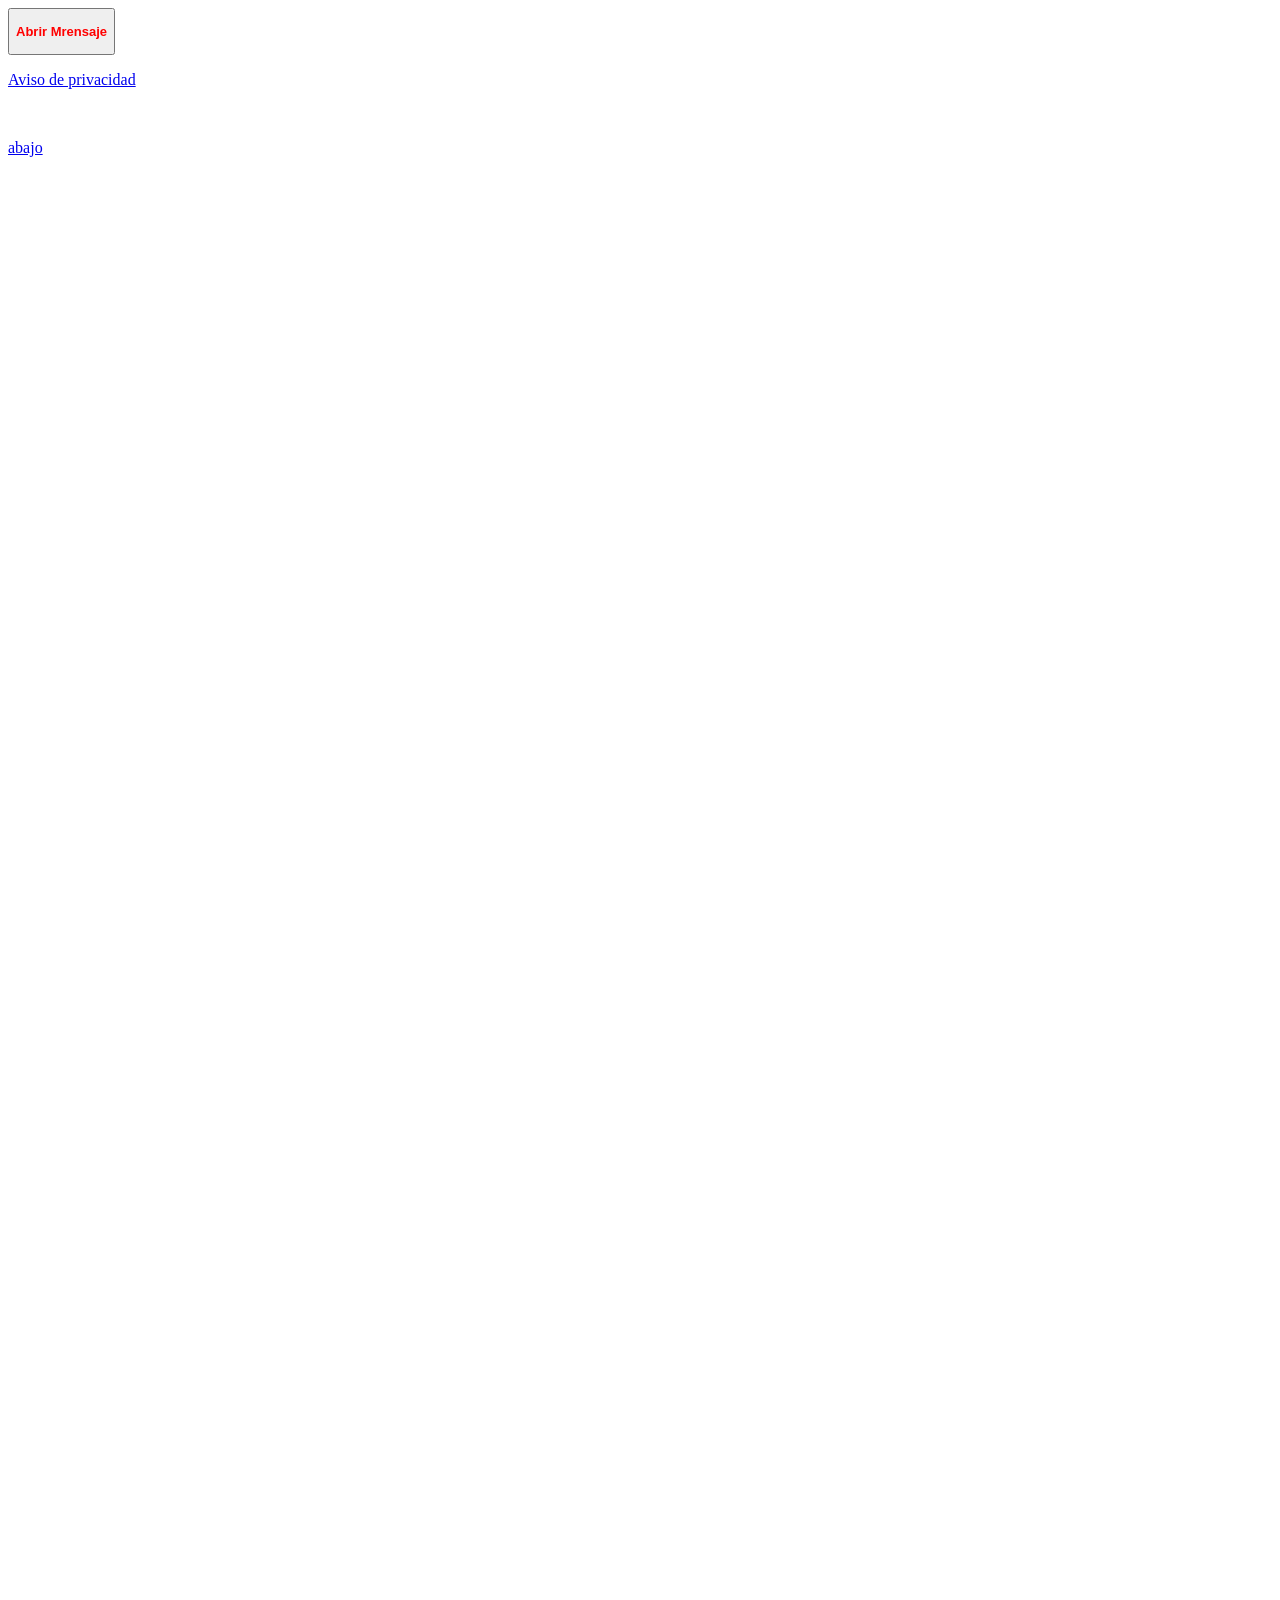
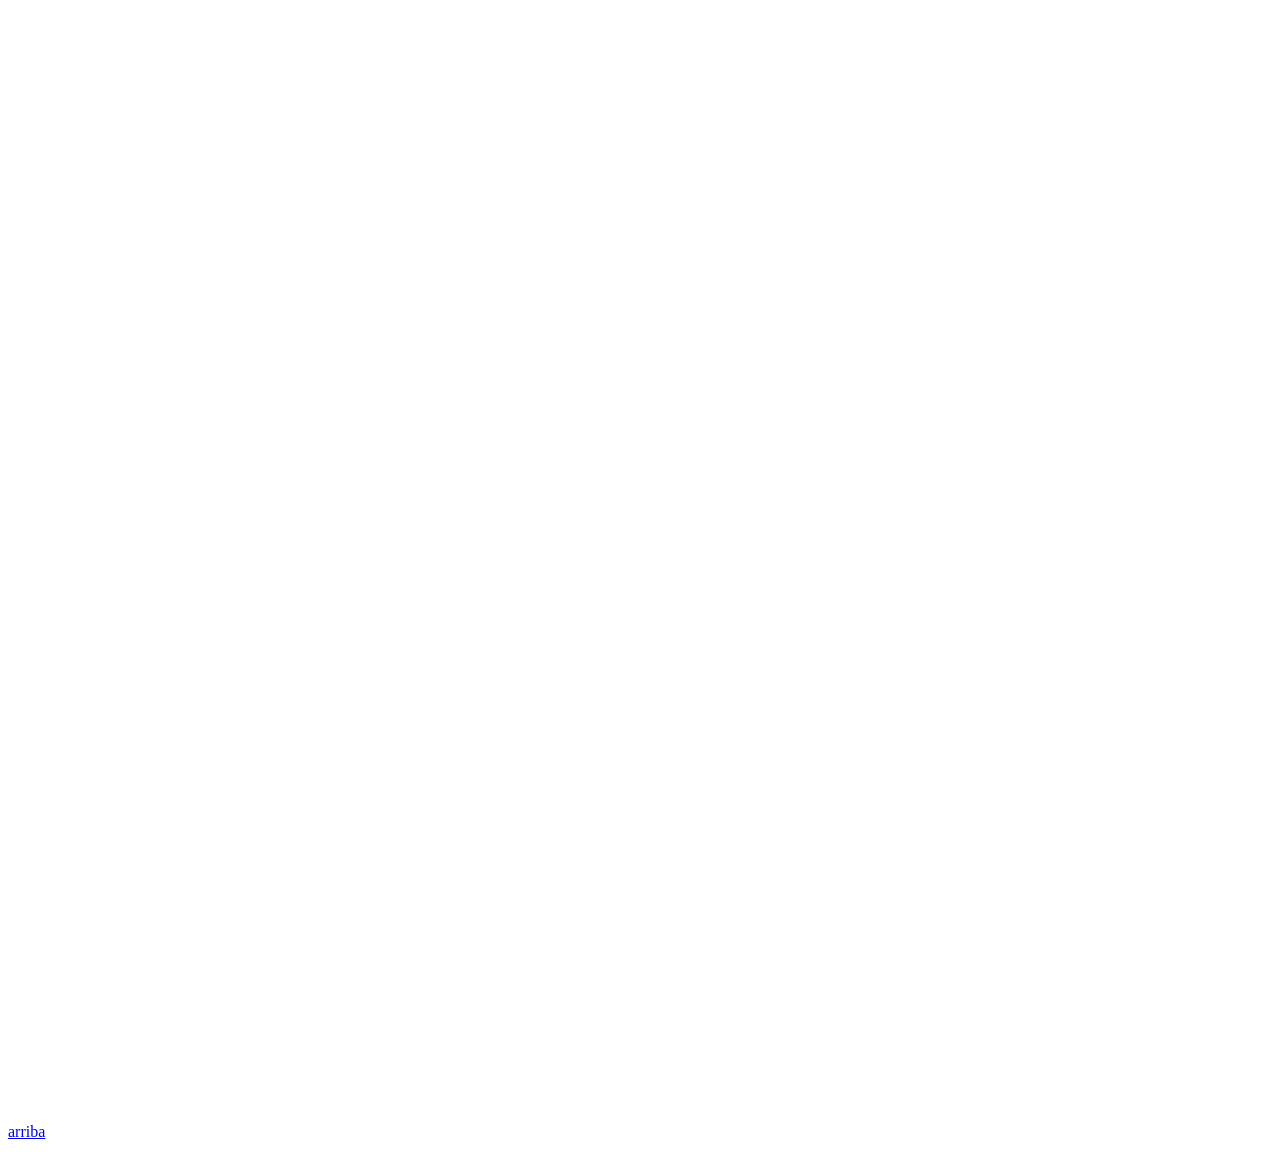
<file: index.html>
<!DOCTYPE html PUBLIC "-//W3C//DTD XHTML 1.0 Transitional//EN" "http://www.w3.org/TR/xhtml1/DTD/xhtml1-transitional.dtd">
<html xmlns="http://www.w3.org/1999/xhtml">
<head>
<meta http-equiv="Content-Type" content="text/html; charset=utf-8" />
<title>comportamientos</title>
<style type="text/css">

</style>
<link href="css/estilo_comportamientos.css" rel="stylesheet" type="text/css" />
<script type="text/javascript">
function MM_popupMsg(msg) { //v1.0
  alert(msg);
}
function MM_openBrWindow(theURL,winName,features) { //v2.0
  window.open(theURL,winName,features);
}
</script>
</head>

<body>
<button onclick="MM_popupMsg('Este mensaje se autodestruirá en 5 4 3 2 1\r¡pum!\r(No te creas xd)')">
<h3 class="rojo">Abrir Mrensaje 
</h3>
</button>
<p><a href="#" onclick="MM_openBrWindow('aviso.htm','privacidad','scrollbars=yes,width=640,height=400')">Aviso de privacidad</a></p>
<p>&nbsp;</p>
<p><a href="#abajo">abajo</a><a name="abajo" id="arriba"></a></p>
<p>&nbsp;</p>
<p>&nbsp;</p>
<p>&nbsp;</p>
<p>&nbsp;</p>
<p>&nbsp;</p>
<p>&nbsp;</p>
<p>&nbsp;</p>
<p>&nbsp;</p>
<p>&nbsp;</p>
<p>&nbsp;</p>
<p>&nbsp;</p>
<p>&nbsp;</p>
<p>&nbsp;</p>
<p>&nbsp;</p>
<p>&nbsp;</p>
<p>&nbsp;</p>
<p>&nbsp;</p>
<p>&nbsp;</p>
<p>&nbsp;</p>
<p>&nbsp;</p>
<p>&nbsp;</p>
<p>&nbsp;</p>
<p>&nbsp;</p>
<p>&nbsp;</p>
<p>&nbsp;</p>
<p>&nbsp;</p>
<p>&nbsp;</p>
<p>&nbsp;</p>
<p>&nbsp;</p>
<p>&nbsp;</p>
<p>&nbsp;</p>
<p>&nbsp;</p>
<p>&nbsp;</p>
<p>&nbsp;</p>
<p>&nbsp;</p>
<p>&nbsp;</p>
<p>&nbsp;</p>
<p>&nbsp;</p>
<p>&nbsp;</p>
<p>&nbsp;</p>
<p>&nbsp;</p>
<p>&nbsp;</p>
<p>&nbsp;</p>
<p>&nbsp;</p>
<p>&nbsp;</p>
<p>&nbsp;</p>
<p>&nbsp;</p>
<p>&nbsp;</p>
<p>&nbsp;</p>
<p>&nbsp;</p>
<p>&nbsp;</p>
<p>&nbsp;</p>
<p>&nbsp;</p>
<p>&nbsp;</p>
<p>&nbsp;</p>
<p>&nbsp;</p>
<p>&nbsp;</p>
<p>&nbsp;</p>
<p>&nbsp;</p>
<p>&nbsp;</p>
<p>&nbsp;</p>
<p>&nbsp;</p>
<p>&nbsp;</p>
<p>&nbsp;</p>
<p>&nbsp;</p>
<p>&nbsp;</p>
<p>&nbsp;</p>
<p>&nbsp;</p>
<p>&nbsp;</p>
<p>&nbsp;</p>
<p>&nbsp;</p>
<p>&nbsp;</p>
<p>&nbsp;</p>
<p>&nbsp;</p>
<p>&nbsp;</p>
<p><a href="#arriba">arriba</a><a name="arriba" id="abajo"></a></p>
</body>
</html>
</file>
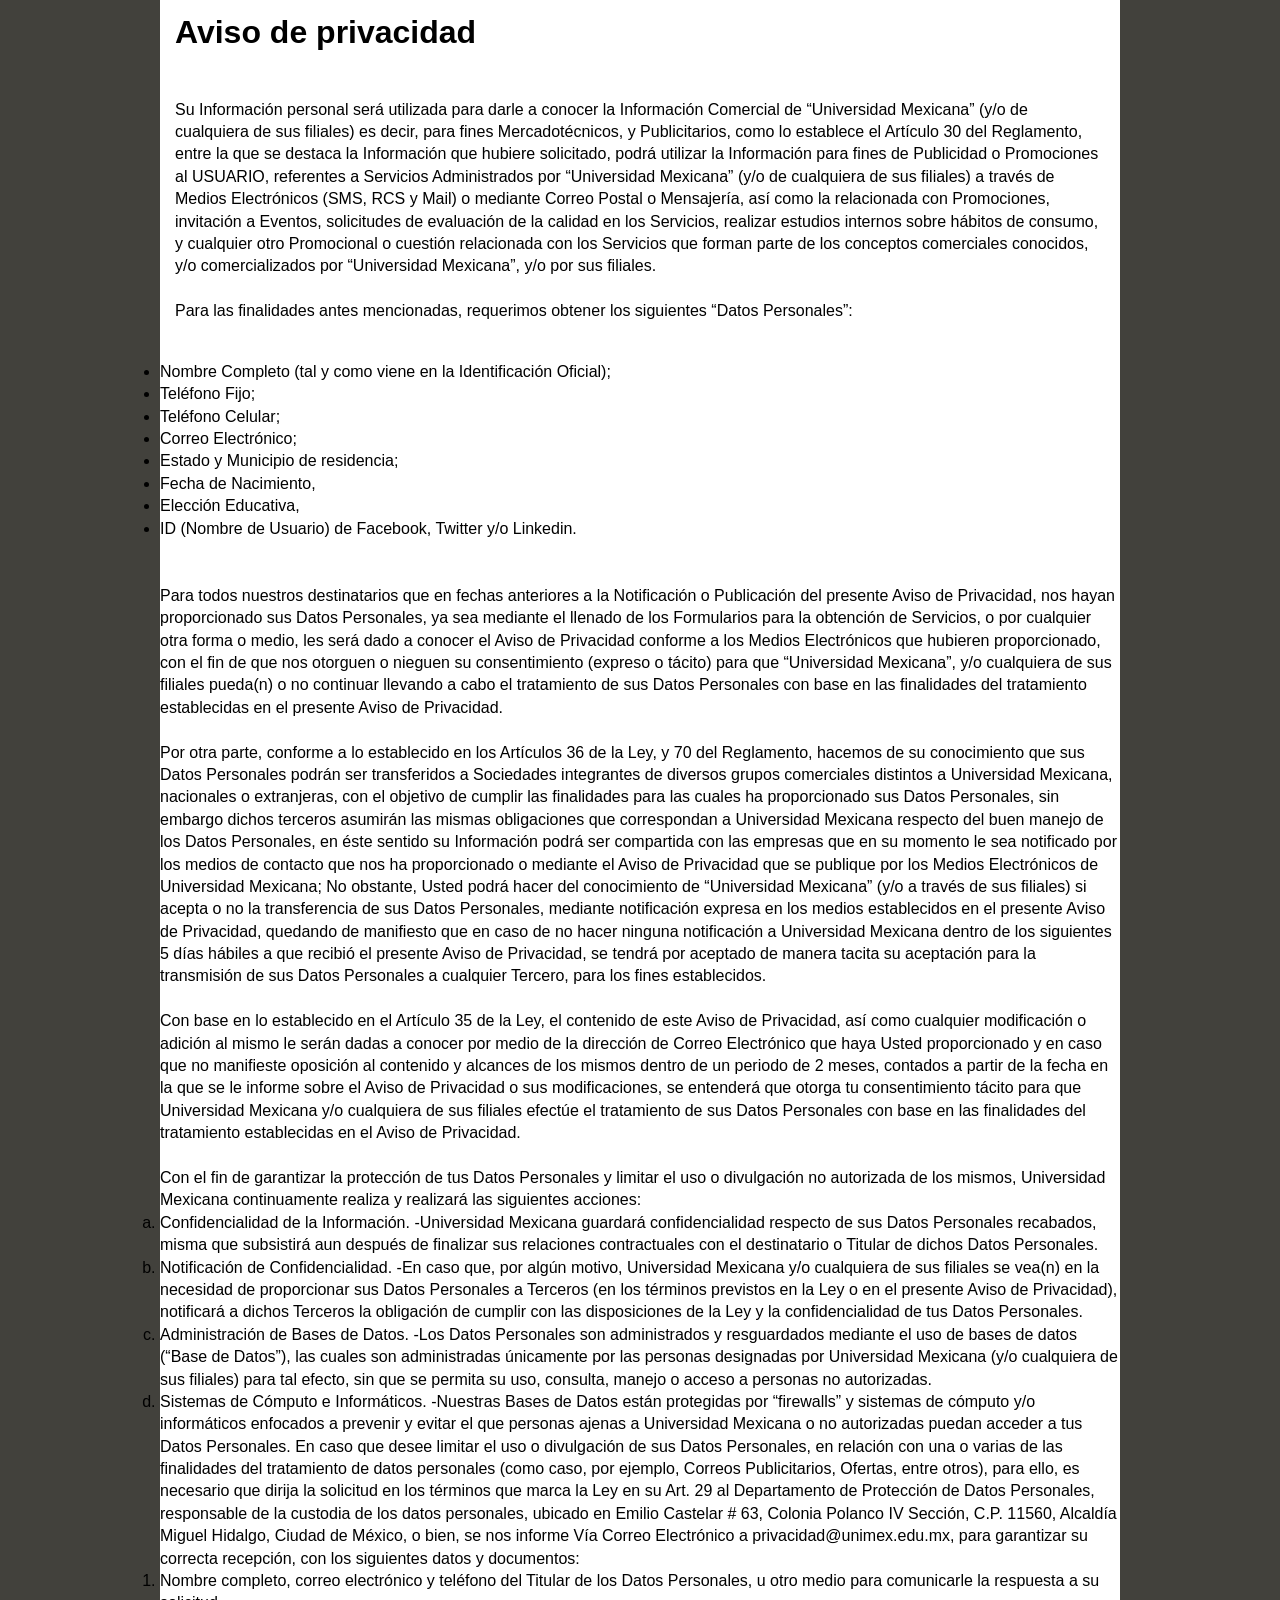
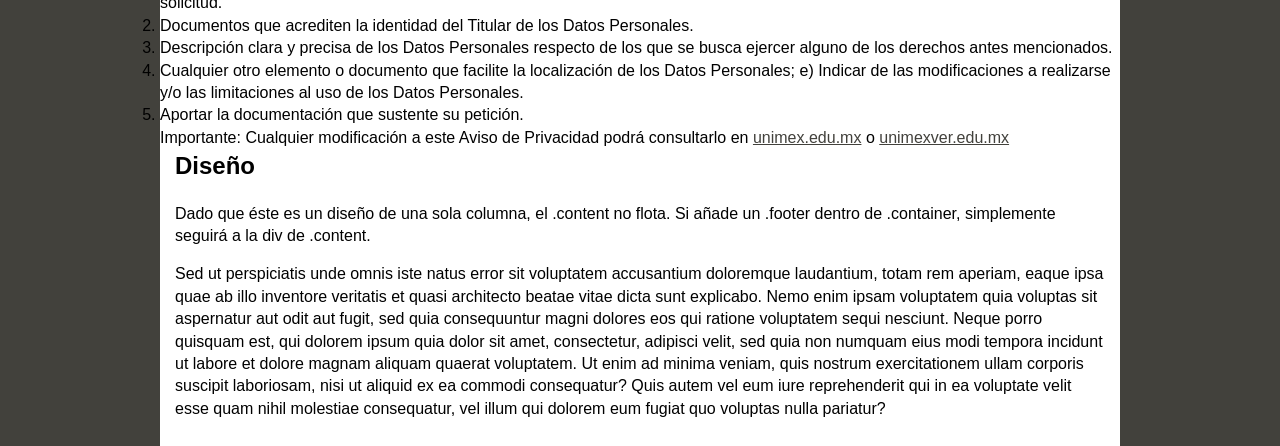
<file: aviso.htm>
<!DOCTYPE html PUBLIC "-//W3C//DTD XHTML 1.0 Transitional//EN" "http://www.w3.org/TR/xhtml1/DTD/xhtml1-transitional.dtd">
<html xmlns="http://www.w3.org/1999/xhtml">
<head>
<meta http-equiv="Content-Type" content="text/html; charset=utf-8" />
<!-- TemplateBeginEditable name="doctitle" -->
<title>Documento sin título</title>
<!-- TemplateEndEditable -->
<!-- TemplateBeginEditable name="head" -->
<!-- TemplateEndEditable -->
<style type="text/css">
<!--
body {
	font: 100%/1.4 Verdana, Arial, Helvetica, sans-serif;
	background-color: #42413C;
	margin: 0;
	padding: 0;
	color: #000;
}

/* ~~ Selectores de elemento/etiqueta ~~ */
ul, ol, dl { /* Debido a las diferencias existentes entre los navegadores, es recomendable no añadir relleno ni márgenes en las listas. Para lograr coherencia, puede especificar las cantidades deseadas aquí o en los elementos de lista (LI, DT, DD) que contienen. Recuerde que lo que haga aquí se aplicará en cascada en la lista .nav, a no ser que escriba un selector más específico. */
	padding: 0;
	margin: 0;
}
h1, h2, h3, h4, h5, h6, p {
	margin-top: 0;	 /* la eliminación del margen superior resuelve un problema que origina que los márgenes escapen de la etiqueta div contenedora. El margen inferior restante lo mantendrá separado de los elementos de que le sigan. */
	padding-right: 15px;
	padding-left: 15px; /* la adición de relleno a los lados del elemento dentro de las divs, en lugar de en las divs propiamente dichas, elimina todas las matemáticas de modelo de cuadro. Una div anidada con relleno lateral también puede usarse como método alternativo. */
}
a img { /* este selector elimina el borde azul predeterminado que se muestra en algunos navegadores alrededor de una imagen cuando está rodeada por un vínculo */
	border: none;
}
/* ~~ La aplicación de estilo a los vínculos del sitio debe permanecer en este orden (incluido el grupo de selectores que crea el efecto hover -paso por encima-). ~~ */
a:link {
	color: #42413C;
	text-decoration: underline; /* a no ser que aplique estilos a los vínculos para que tengan un aspecto muy exclusivo, es recomendable proporcionar subrayados para facilitar una identificación visual rápida */
}
a:visited {
	color: #6E6C64;
	text-decoration: underline;
}
a:hover, a:active, a:focus { /* este grupo de selectores proporcionará a un usuario que navegue mediante el teclado la misma experiencia de hover (paso por encima) que experimenta un usuario que emplea un ratón. */
	text-decoration: none;
}

/* ~~ este contenedor de anchura fija rodea a todos los demás elementos ~~ */
.container {
	width: 960px;
	background-color: #FFF;
	margin: 0 auto; /* el valor automático de los lados, unido a la anchura, centra el diseño */
}

/* ~~ Esta es la información de diseño. ~~ 

1) El relleno sólo se sitúa en la parte superior y/o inferior de la div. Los elementos situados dentro de esta div tienen relleno a los lados. Esto le ahorra las "matemáticas de modelo de cuadro". Recuerde que si añade relleno o borde lateral a la div propiamente dicha, éste se añadirá a la anchura que defina para crear la anchura *total*. También puede optar por eliminar el relleno del elemento en la div y colocar una segunda div dentro de ésta sin anchura y el relleno necesario para el diseño deseado.

*/
.content {

	padding: 10px 0;
}

/* ~~ clases float/clear varias ~~ */
.fltrt {  /* esta clase puede utilizarse para que un elemento flote en la parte derecha de la página. El elemento flotante debe preceder al elemento junto al que debe aparecer en la página. */
	float: right;
	margin-left: 8px;
}
.fltlft { /* esta clase puede utilizarse para que un elemento flote en la parte izquierda de la página. El elemento flotante debe preceder al elemento junto al que debe aparecer en la página. */
	float: left;
	margin-right: 8px;
}
.clearfloat { /* esta clase puede situarse en una <br /> o div vacía como elemento final tras la última div flotante (dentro de #container) si se elimina overflow:hidden en .container */
	clear:both;
	height:0;
	font-size: 1px;
	line-height: 0px;
}
-->
</style></head>

<body>

<div class="container">
  <div class="content">
    <h1>Aviso de privacidad</h1>
    <p><br />
      Su Información personal será utilizada para darle a conocer la Información Comercial de &ldquo;Universidad Mexicana&rdquo; (y/o de cualquiera de sus filiales) es decir, para fines Mercadotécnicos, y Publicitarios, como lo establece el Artículo 30 del Reglamento, entre la que se destaca la Información que hubiere solicitado, podrá utilizar la Información para fines de Publicidad o Promociones al USUARIO, referentes a Servicios Administrados por &ldquo;Universidad Mexicana&rdquo; (y/o de cualquiera de sus filiales) a través de Medios Electrónicos (SMS, RCS y Mail) o mediante Correo Postal o Mensajería, así como la relacionada con Promociones, invitación a Eventos, solicitudes de evaluación de la calidad en los Servicios, realizar estudios internos sobre hábitos de consumo, y cualquier otro Promocional o cuestión relacionada con los Servicios que forman parte de los conceptos comerciales conocidos, y/o comercializados por &ldquo;Universidad Mexicana&rdquo;, y/o por sus filiales.<br />
      <br />
      Para las finalidades antes mencionadas, requerimos obtener los siguientes &ldquo;Datos Personales&rdquo;:<br />
      <br />
    </p>
    <ul>
      <li>Nombre Completo (tal y como viene en la Identificación Oficial);</li>
      <li>Teléfono Fijo;</li>
      <li>Teléfono Celular;</li>
      <li>Correo Electrónico;</li>
      <li>Estado y Municipio de residencia;</li>
      <li>Fecha de Nacimiento,</li>
      <li>Elección Educativa,</li>
      <li>ID (Nombre de Usuario) de Facebook, Twitter y/o Linkedin.</li>
    </ul>
    <br />
    <br />
    Para todos nuestros destinatarios que en fechas anteriores a la Notificación o Publicación del presente Aviso de Privacidad, nos hayan proporcionado sus Datos Personales, ya sea mediante el llenado de los Formularios para la obtención de Servicios, o por cualquier otra forma o medio, les será dado a conocer el Aviso de Privacidad conforme a los Medios Electrónicos que hubieren proporcionado, con el fin de que nos otorguen o nieguen su consentimiento (expreso o tácito) para que &ldquo;Universidad Mexicana&rdquo;, y/o cualquiera de sus filiales pueda(n) o no continuar llevando a cabo el tratamiento de sus Datos Personales con base en las finalidades del tratamiento establecidas en el presente Aviso de Privacidad.<br />
    <br />
    Por otra parte, conforme a lo establecido en los Artículos 36 de la Ley, y 70 del Reglamento, hacemos de su conocimiento que sus Datos Personales podrán ser transferidos a Sociedades integrantes de diversos grupos comerciales distintos a Universidad Mexicana, nacionales o extranjeras, con el objetivo de cumplir las finalidades para las cuales ha proporcionado sus Datos Personales, sin embargo dichos terceros asumirán las mismas obligaciones que correspondan a Universidad Mexicana respecto del buen manejo de los Datos Personales, en éste sentido su Información podrá ser compartida con las empresas que en su momento le sea notificado por los medios de contacto que nos ha proporcionado o mediante el Aviso de Privacidad que se publique por los Medios Electrónicos de Universidad Mexicana; No obstante, Usted podrá hacer del conocimiento de &ldquo;Universidad Mexicana&rdquo; (y/o a través de sus filiales) si acepta o no la transferencia de sus Datos Personales, mediante notificación expresa en los medios establecidos en el presente Aviso de Privacidad, quedando de manifiesto que en caso de no hacer ninguna notificación a Universidad Mexicana dentro de los siguientes 5 días hábiles a que recibió el presente Aviso de Privacidad, se tendrá por aceptado de manera tacita su aceptación para la transmisión de sus Datos Personales a cualquier Tercero, para los fines establecidos.<br />
    <br />
    Con base en lo establecido en el Artículo 35 de la Ley, el contenido de este Aviso de Privacidad, así como cualquier modificación o adición al mismo le serán dadas a conocer por medio de la dirección de Correo Electrónico que haya Usted proporcionado y en caso que no manifieste oposición al contenido y alcances de los mismos dentro de un periodo de 2 meses, contados a partir de la fecha en la que se le informe sobre el Aviso de Privacidad o sus modificaciones, se entenderá que otorga tu consentimiento tácito para que Universidad Mexicana y/o cualquiera de sus filiales efectúe el tratamiento de sus Datos Personales con base en las finalidades del tratamiento establecidas en el Aviso de Privacidad.<br />
    <br />
    Con el fin de garantizar la protección de tus Datos Personales y limitar el uso o divulgación no autorizada de los mismos, Universidad Mexicana continuamente realiza y realizará las siguientes acciones:<br />
    <ol type="a">
      <li>Confidencialidad de la Información. -Universidad Mexicana guardará confidencialidad respecto de sus Datos Personales recabados, misma que subsistirá aun después de finalizar sus relaciones contractuales con el destinatario o Titular de dichos Datos Personales.</li>
      <li>Notificación de Confidencialidad. -En caso que, por algún motivo, Universidad Mexicana y/o cualquiera de sus filiales se vea(n) en la necesidad de proporcionar sus Datos Personales a Terceros (en los términos previstos en la Ley o en el presente Aviso de Privacidad), notificará a dichos Terceros la obligación de cumplir con las disposiciones de la Ley y la confidencialidad de tus Datos Personales.</li>
      <li>Administración de Bases de Datos. -Los Datos Personales son administrados y resguardados mediante el uso de bases de datos (&ldquo;Base de Datos&rdquo;), las cuales son administradas únicamente por las personas designadas por Universidad Mexicana (y/o cualquiera de sus filiales) para tal efecto, sin que se permita su uso, consulta, manejo o acceso a personas no autorizadas.</li>
      <li>Sistemas de Cómputo e Informáticos. -Nuestras Bases de Datos están protegidas por &ldquo;firewalls&rdquo; y sistemas de cómputo y/o informáticos enfocados a prevenir y evitar el que personas ajenas a Universidad Mexicana o no autorizadas puedan acceder a tus Datos Personales. En caso que desee limitar el uso o divulgación de sus Datos Personales, en relación con una o varias de las finalidades del tratamiento de datos personales (como caso, por ejemplo, Correos Publicitarios, Ofertas, entre otros), para ello, es necesario que dirija la solicitud en los términos que marca la Ley en su Art. 29 al Departamento de Protección de Datos Personales, responsable de la custodia de los datos personales, ubicado en Emilio Castelar # 63, Colonia Polanco IV Sección, C.P. 11560, Alcaldía Miguel Hidalgo, Ciudad de México, o bien, se nos informe Vía Correo Electrónico a privacidad@unimex.edu.mx, para garantizar su correcta recepción, con los siguientes datos y documentos:</li>
    </ol>
    <ol type="1">
      <li>Nombre completo, correo electrónico y teléfono del Titular de los Datos Personales, u otro medio para comunicarle la respuesta a su solicitud.</li>
      <li>Documentos que acrediten la identidad del Titular de los Datos Personales.</li>
      <li>Descripción clara y precisa de los Datos Personales respecto de los que se busca ejercer alguno de los derechos antes mencionados.</li>
      <li>Cualquier otro elemento o documento que facilite la localización de los Datos Personales; e) Indicar de las modificaciones a realizarse y/o las limitaciones al uso de los Datos Personales.</li>
      <li>Aportar la documentación que sustente su petición.</li>
    </ol>
    Importante: Cualquier modificación a este Aviso de Privacidad podrá consultarlo en <a href="https://unimex.edu.mx/">unimex.edu.mx</a> o <a href="https://unimexver.edu.mx/">unimexver.edu.mx</a>
    <h2>Diseño</h2>
    <p>Dado que éste es un diseño de una sola columna, el .content no flota. Si añade un .footer dentro de .container, simplemente seguirá a la div de .content. </p>
    <p>Sed ut perspiciatis unde omnis iste natus error sit voluptatem accusantium doloremque laudantium, totam rem aperiam, eaque ipsa quae ab illo inventore veritatis et quasi architecto beatae vitae dicta sunt explicabo. Nemo enim ipsam voluptatem quia voluptas sit aspernatur aut odit aut fugit, sed quia consequuntur magni dolores eos qui ratione voluptatem sequi nesciunt. Neque porro quisquam est, qui dolorem ipsum quia dolor sit amet, consectetur, adipisci velit, sed quia non numquam eius modi tempora incidunt ut labore et dolore magnam aliquam quaerat voluptatem. Ut enim ad minima veniam, quis nostrum exercitationem ullam corporis suscipit laboriosam, nisi ut aliquid ex ea commodi consequatur? Quis autem vel eum iure reprehenderit qui in ea voluptate velit esse quam nihil molestiae consequatur, vel illum qui dolorem eum fugiat quo voluptas nulla pariatur?</p>
    <!-- end .content --></div>
  <!-- end .container --></div>
</body>
</html>
</file>
<file: css/estilo_comportamientos.css>
@charset "utf-8";
/* CSS Document */
.rojo {
	font-family: "Trebuchet MS", Arial, Helvetica, sans-serif;
	font-size: 13px;
	color: #F00;
}
</file>
